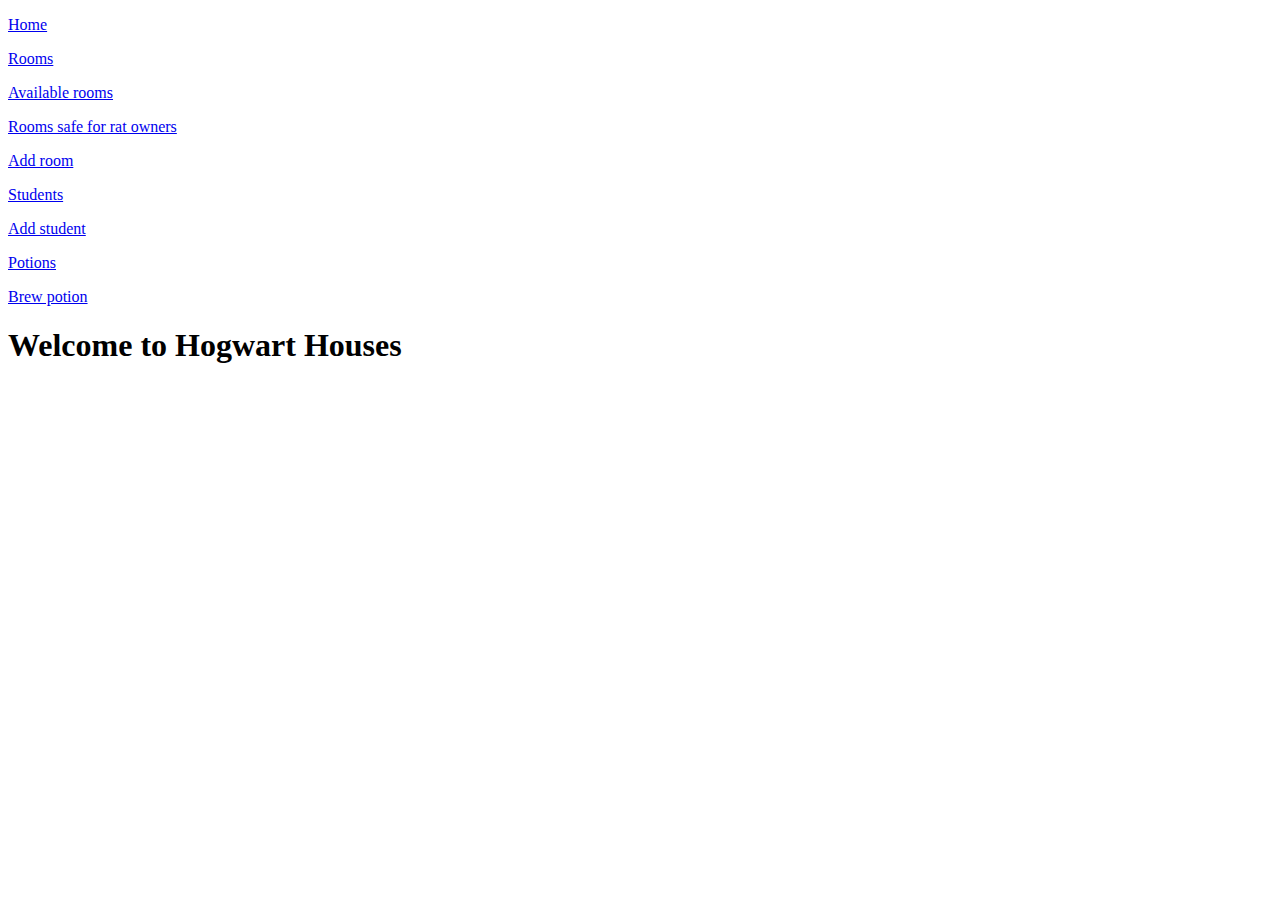
<file: src/main/resources/templates/index.html>
<!DOCTYPE HTML>
<html xmlns:th="http://www.thymeleaf.org" lang="en">
<head>
    <title>Hogwarts Houses</title>
    <meta http-equiv="Content-Type" content="text/html; charset=UTF-8"/>
    <link th:href="@{/css/main.css}" rel="stylesheet"/>
    <link th:href="@{/css/index.css}" rel="stylesheet"/>
</head>
<body>
<div id="navigation">
    <p><a href="/" methods="GET">Home</a></p>
    <p><a href="/rooms" methods="GET">Rooms</a></p>
    <p><a href="/rooms/available" methods="GET">Available rooms</a></p>
    <p><a href="/rooms/rat-owner" methods="GET">Rooms safe for rat owners</a></p>
    <p><a href="/rooms/add" methods="GET">Add room</a></p>
    <p><a href="/students" methods="GET">Students</a></p>
    <p><a href="/students/add" methods="GET">Add student</a></p>
    <p><a href="/potions" methods="GET">Potions</a></p>
    <p><a href="/potions/brew" methods="GET">Brew potion</a></p>
</div>
<h1 id="mainHeader">Welcome to Hogwart Houses</h1>
</body>
</html>
</file>
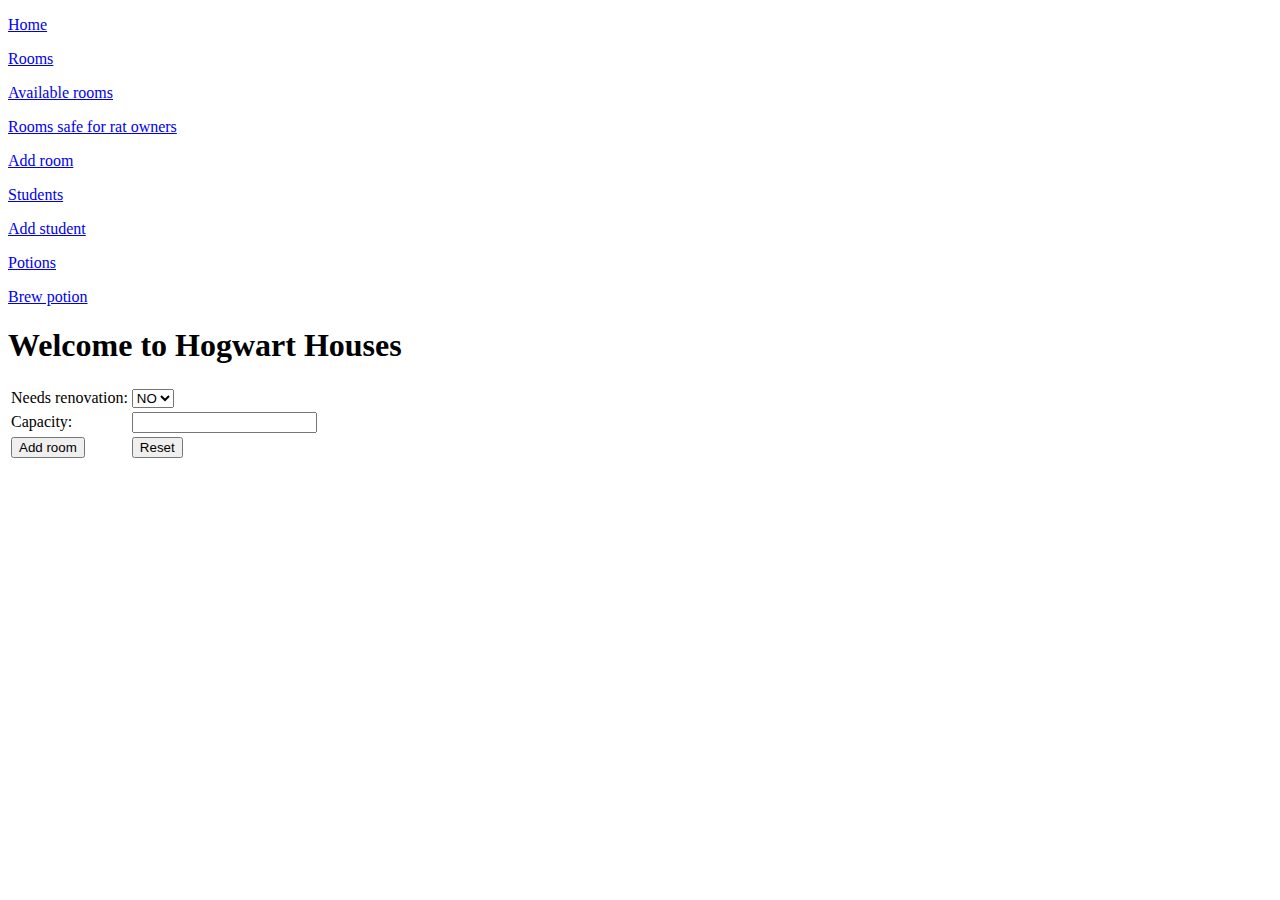
<file: src/main/resources/templates/addRoom.html>
<!DOCTYPE HTML>
<html xmlns:th="http://www.thymeleaf.org" lang="en">
<head>
    <title>Hogwarts Houses - Add room</title>
    <meta http-equiv="Content-Type" content="text/html; charset=UTF-8"/>
    <link th:href="@{/css/main.css}" rel="stylesheet"/>
    <link th:href="@{/css/addRoom.css}" rel="stylesheet"/>
</head>
<body>
<div id="navigation">
    <p><a href="/" methods="GET">Home</a></p>
    <p><a href="/rooms" methods="GET">Rooms</a></p>
    <p><a href="/rooms/available" methods="GET">Available rooms</a></p>
    <p><a href="/rooms/rat-owner" methods="GET">Rooms safe for rat owners</a></p>
    <p><a href="/rooms/add" methods="GET">Add room</a></p>
    <p><a href="/students" methods="GET">Students</a></p>
    <p><a href="/students/add" methods="GET">Add student</a></p>
    <p><a href="/potions" methods="GET">Potions</a></p>
    <p><a href="/potions/brew" methods="GET">Brew potion</a></p>
</div>
<h1 id="mainHeader">Welcome to Hogwart Houses</h1>
<div id="newRoomForm">
    <form action="#" th:action="@{/rooms}" th:object="${newRoomModel}" method="post">
        <table id="newRoomFormTable">
            <tr>
                <td><label class="required" for="needRenovation">Needs renovation: </label></td>
                <td>
                    <select name="needRenovation" id="needRenovation" th:field="*{needRenovation}" th:required="true">
                        <option th:value="1" th:text="'YES'"></option>
                        <option th:value="0" th:text="'NO'" selected>NO</option>
                    </select>
                </td>
            </tr>
            <tr>
                <td><label class="required" for="capacity">Capacity:</label></td>
                <td><input type="number" name="capacity" id="capacity" th:placeholder="3" th:min="1" th:max="10"
                           th:required="true"></td>
            </tr>
            <tr>
                <td class="tableButtons"><input type="submit" value="Add room"></td>
                <td class="tableButtons"><input type="reset" value="Reset"/></td>
            </tr>
        </table>
    </form>
</div>
</body>
</html>
</file>
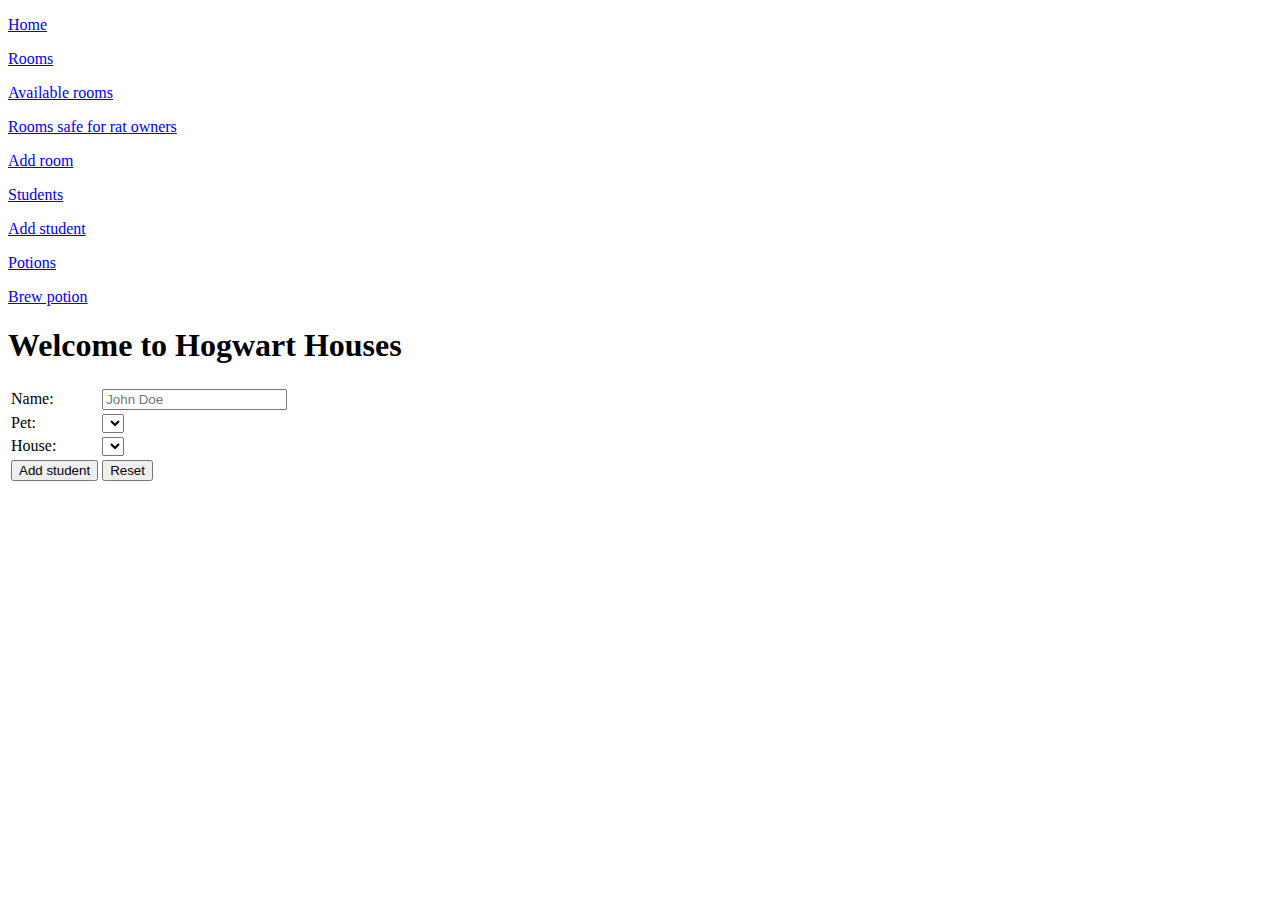
<file: src/main/resources/templates/addStudent.html>
<!DOCTYPE HTML>
<html xmlns:th="http://www.thymeleaf.org" lang="en">
<head>
    <title>Hogwarts Houses - Add student</title>
    <meta http-equiv="Content-Type" content="text/html; charset=UTF-8"/>
    <link th:href="@{/css/main.css}" rel="stylesheet"/>
    <link th:href="@{/css/addStudent.css}" rel="stylesheet"/>
</head>
<body>
<div id="navigation">
    <p><a href="/" methods="GET">Home</a></p>
    <p><a href="/rooms" methods="GET">Rooms</a></p>
    <p><a href="/rooms/available" methods="GET">Available rooms</a></p>
    <p><a href="/rooms/rat-owner" methods="GET">Rooms safe for rat owners</a></p>
    <p><a href="/rooms/add" methods="GET">Add room</a></p>
    <p><a href="/students" methods="GET">Students</a></p>
    <p><a href="/students/add" methods="GET">Add student</a></p>
    <p><a href="/potions" methods="GET">Potions</a></p>
    <p><a href="/potions/brew" methods="GET">Brew potion</a></p>
</div>
<h1 id="mainHeader">Welcome to Hogwart Houses</h1>
<div id="newStudentForm">
    <form action="#" th:action="@{/student/add}" th:object="${newStudentModel}" method="post">
        <table id="newStudentFormTable">
            <tr>
                <td>
                    <label class="required" for="name">Name: </label>
                </td>
                <td>
                    <input type="text" id="name" name="name" th:field="*{name}" placeholder="John Doe"
                           th:required="true">
                </td>
            </tr>
            <tr>
                <td>
                    <label class="required" for="pet">Pet: </label>
                </td>
                <td>
                    <select name="pet" id="pet" th:field="*{petType}" th:required="true">
                        <option th:value="${null}" selected hidden></option>
                        <option th:each="petType : ${petTypes}"
                                th:text="${petType}"
                                th:value="${petType}">
                    </select>
                </td>
            </tr>
            <tr>
                <td>
                    <label class="required" for="house">House:</label>
                <td>
                    <select name="house" id="house" th:field="*{houseType}" th:required="true">
                        <option th:value="${null}" selected hidden></option>
                        <option th:each="houseType : ${houseTypes}"
                                th:text="${houseType}"
                                th:value="${houseType}">
                    </select>
                </td>
            </tr>
            <tr>
                <td class="tableButtons"><input type="submit" value="Add student"></td>
                <td class="tableButtons"><input type="reset" value="Reset"/></td>
            </tr>
        </table>
    </form>
</div>
</body>
</html>
</file>
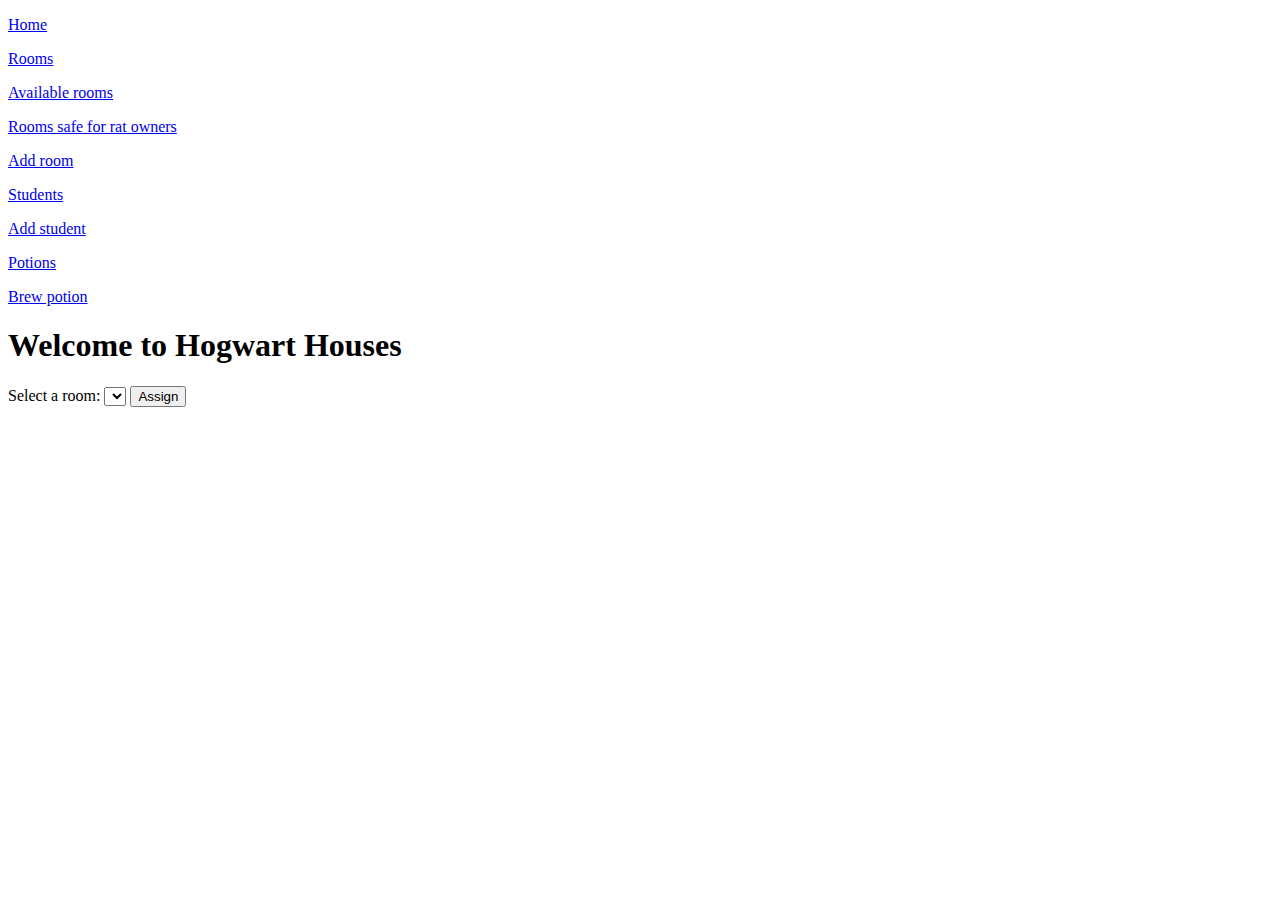
<file: src/main/resources/templates/assignStudentToRoom.html>
<!DOCTYPE HTML>
<html xmlns:th="http://www.thymeleaf.org" lang="en">
<head>
    <title>Hogwarts Houses - Assign student to room</title>
    <meta http-equiv="Content-Type" content="text/html; charset=UTF-8"/>
    <link th:href="@{/css/main.css}" rel="stylesheet"/>
    <link th:href="@{/css/assignStudentToRoom.css}" rel="stylesheet"/>
</head>
<body>
<div id="navigation">
    <p><a href="/" methods="GET">Home</a></p>
    <p><a href="/rooms" methods="GET">Rooms</a></p>
    <p><a href="/rooms/available" methods="GET">Available rooms</a></p>
    <p><a href="/rooms/rat-owner" methods="GET">Rooms safe for rat owners</a></p>
    <p><a href="/rooms/add" methods="GET">Add room</a></p>
    <p><a href="/students" methods="GET">Students</a></p>
    <p><a href="/students/add" methods="GET">Add student</a></p>
    <p><a href="/potions" methods="GET">Potions</a></p>
    <p><a href="/potions/brew" methods="GET">Brew potion</a></p>
</div>
<h1 id="mainHeader">Welcome to Hogwart Houses</h1>
<div id="studentAssign">
    <form action="#" th:action="@{/students/{studentId}/assignToRoom (studentId=${student.id})}"
          th:object="${assignRoomModel}" method="post">
        <label for="studentId"></label>
        <input type="number" id="studentId" name="studentId" th:value="${student.id}" hidden>

        <label for="roomId">Select a room: </label>
        <select name="roomId" id="roomId" th:field="*{roomId}">
            <option th:each="room : ${rooms}"
                    th:text="${room.id}"
                    th:value="${room.id}">
        </select>
        <input type="submit" value="Assign">
    </form>
</div>

</body>
</html>
</file>
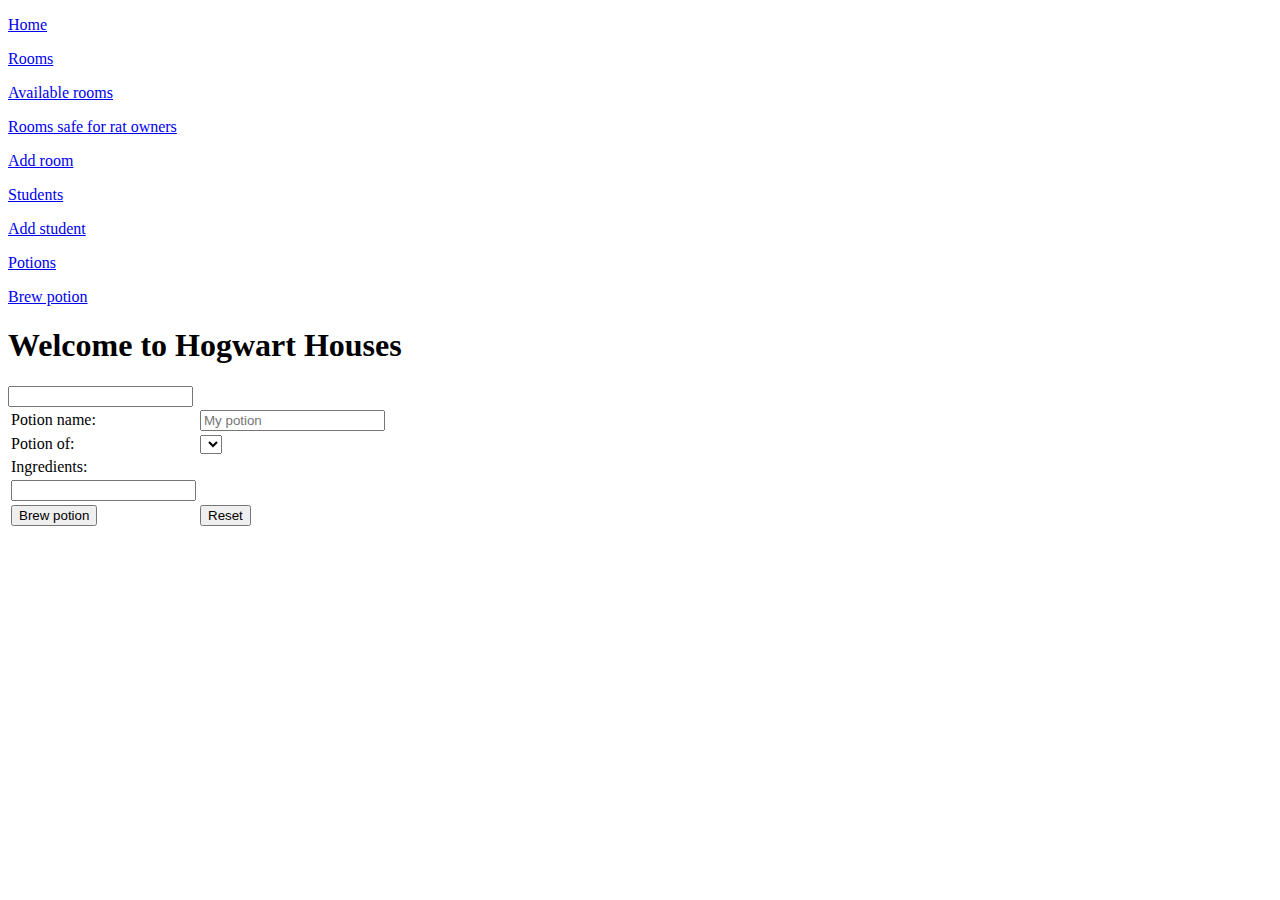
<file: src/main/resources/templates/brewPotion.html>
<!DOCTYPE HTML>
<html xmlns:th="http://www.thymeleaf.org" lang="en">
<head>
    <title>Hogwarts Houses - Brew potion</title>
    <meta http-equiv="Content-Type" content="text/html; charset=UTF-8"/>
    <link th:href="@{/css/main.css}" rel="stylesheet"/>
    <link th:href="@{/css/brewPotion.css}" rel="stylesheet"/>
</head>
<body>
<div id="navigation">
    <p><a href="/" methods="GET">Home</a></p>
    <p><a href="/rooms" methods="GET">Rooms</a></p>
    <p><a href="/rooms/available" methods="GET">Available rooms</a></p>
    <p><a href="/rooms/rat-owner" methods="GET">Rooms safe for rat owners</a></p>
    <p><a href="/rooms/add" methods="GET">Add room</a></p>
    <p><a href="/students" methods="GET">Students</a></p>
    <p><a href="/students/add" methods="GET">Add student</a></p>
    <p><a href="/potions" methods="GET">Potions</a></p>
    <p><a href="/potions/brew" methods="GET">Brew potion</a></p>
</div>
<h1 id="mainHeader">Welcome to Hogwart Houses</h1>
<div>
    <span id="ingredientsInStorage">
        <p class="allIngredients" th:text="'Ingredients in storage:'"></p>
        <p class="allIngredients" th:text="${ingredients}"></p>
    </span>
</div>
<div id="brewPotionForm">
    <form action="#" th:action="@{/potions}" th:object="${brewPotionModel}" method="post">
        <label for="id"></label><input type="text" id="id" name="id" th:readonly="true" th:value="${-1}"
                                       th:hidden="true">
        <table id="brewPotionTable">
            <tr>
                <td>
                    <label class="required" for="name">Potion name: </label>
                </td>
                <td>
                    <input type="text" id="name" name="name" th:field="*{potionName}" placeholder="My potion"
                           th:required="true">
                </td>
            </tr>
            <tr>
                <td>
                    <label class="required" for="student">Potion of: </label>
                </td>
                <td>
                    <select name="student" id="student" th:field="*{studentId}">
                        <option th:each="student : ${students}"
                                th:text="${student.name}"
                                th:value="${student.id}">
                    </select>
                </td>
            </tr>
            <tr>
                <td th:rowspan="${maxIngredients + 1}">
                    <label for="ingredients">Ingredients: </label>
                </td>
            </tr>
            <tr th:each="i: ${#numbers.sequence(1, maxIngredients)}" th:field="*{ingredients}">
                <td><input id="ingredients" name="ingredients" type="text"
                           th:placeholder="${i} + '. ingredient'"></td>
            </tr>
            <tr>
                <td class="tableButtons"><input type="submit" value="Brew potion"></td>
                <td class="tableButtons"><input type="reset" value="Reset"/></td>
            </tr>
        </table>
    </form>
</div>
</body>
</html>
</file>
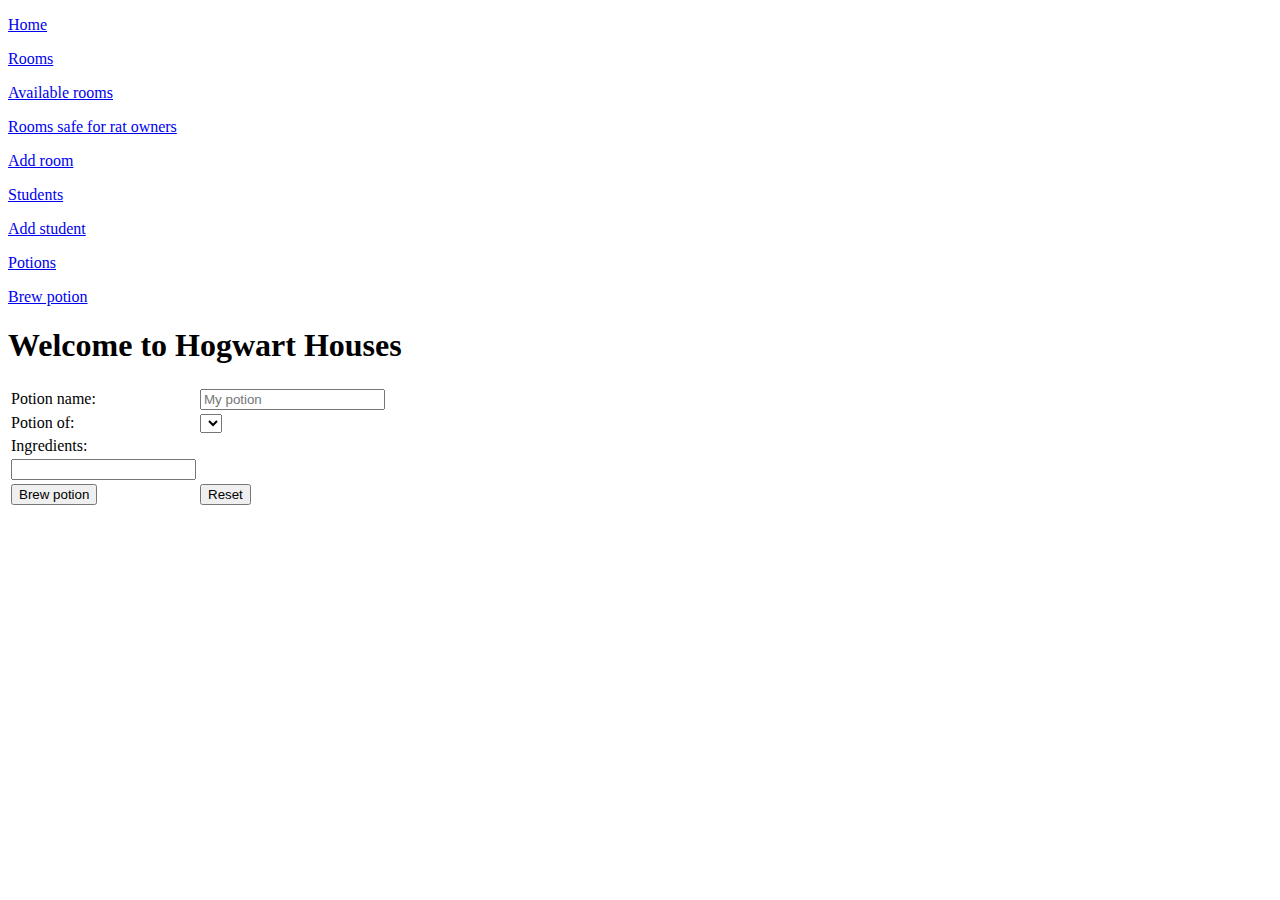
<file: src/main/resources/templates/brewPotions.html>
<!DOCTYPE HTML>
<html xmlns:th="http://www.thymeleaf.org" lang="en">
<head>
    <title>Hogwarts Houses - Brew potion</title>
    <meta http-equiv="Content-Type" content="text/html; charset=UTF-8"/>
    <link th:href="@{/css/main.css}" rel="stylesheet"/>
    <link th:href="@{/css/brewPotion.css}" rel="stylesheet"/>
</head>
<body>
<div id="navigation">
    <p><a href="/" methods="GET">Home</a></p>
    <p><a href="/rooms" methods="GET">Rooms</a></p>
    <p><a href="/rooms/available" methods="GET">Available rooms</a></p>
    <p><a href="/rooms/rat-owner" methods="GET">Rooms safe for rat owners</a></p>
    <p><a href="/rooms/add" methods="GET">Add room</a></p>
    <p><a href="/students" methods="GET">Students</a></p>
    <p><a href="/students/add" methods="GET">Add student</a></p>
    <p><a href="/potions" methods="GET">Potions</a></p>
    <p><a href="/potions/brew" methods="GET">Brew potion</a></p>
</div>
<h1 id="mainHeader">Welcome to Hogwart Houses</h1>
<div>
    <span id="ingredientsInStorage">
        <p class="allIngredients" th:text="'Ingredients in storage:'"></p>
        <p class="allIngredients" th:text="${ingredients}"></p>
    </span>
</div>
<div id="brewPotionForm">
    <form action="#" th:action="@{/potions}" th:object="${brewPotionModel}" method="post">
        <table id="brewPotionTable">
            <tr>
                <td>
                    <label class="required" for="name">Potion name: </label>
                </td>
                <td>
                    <input type="text" id="name" name="name" th:field="*{potionName}" placeholder="My potion"
                           th:required="true">
                </td>
            </tr>
            <tr>
                <td>
                    <label class="required" for="student">Potion of: </label>
                </td>
                <td>
                    <select name="student" id="student" th:field="*{studentId}">
                        <option th:each="student : ${students}"
                                th:text="${student.name}"
                                th:value="${student.id}">
                    </select>
                </td>
            </tr>
            <tr>
                <td th:rowspan="${maxIngredients + 1}">
                    <label class="required" for="ingredients">Ingredients: </label>
                </td>
            </tr>
            <tr th:each="i: ${#numbers.sequence(1, maxIngredients)}" th:field="*{ingredients}">
                <td><input id="ingredients" name="ingredients" type="text"
                           th:placeholder="${i} + '. ingredient'"></td>
            </tr>
            <tr>
                <td>
                    <input type="submit" value="Brew potion">
                </td>
                <td>
                    <input type="reset" value="Reset"/>
                </td>
            </tr>
        </table>
    </form>
</div>
</body>
</html>
</file>
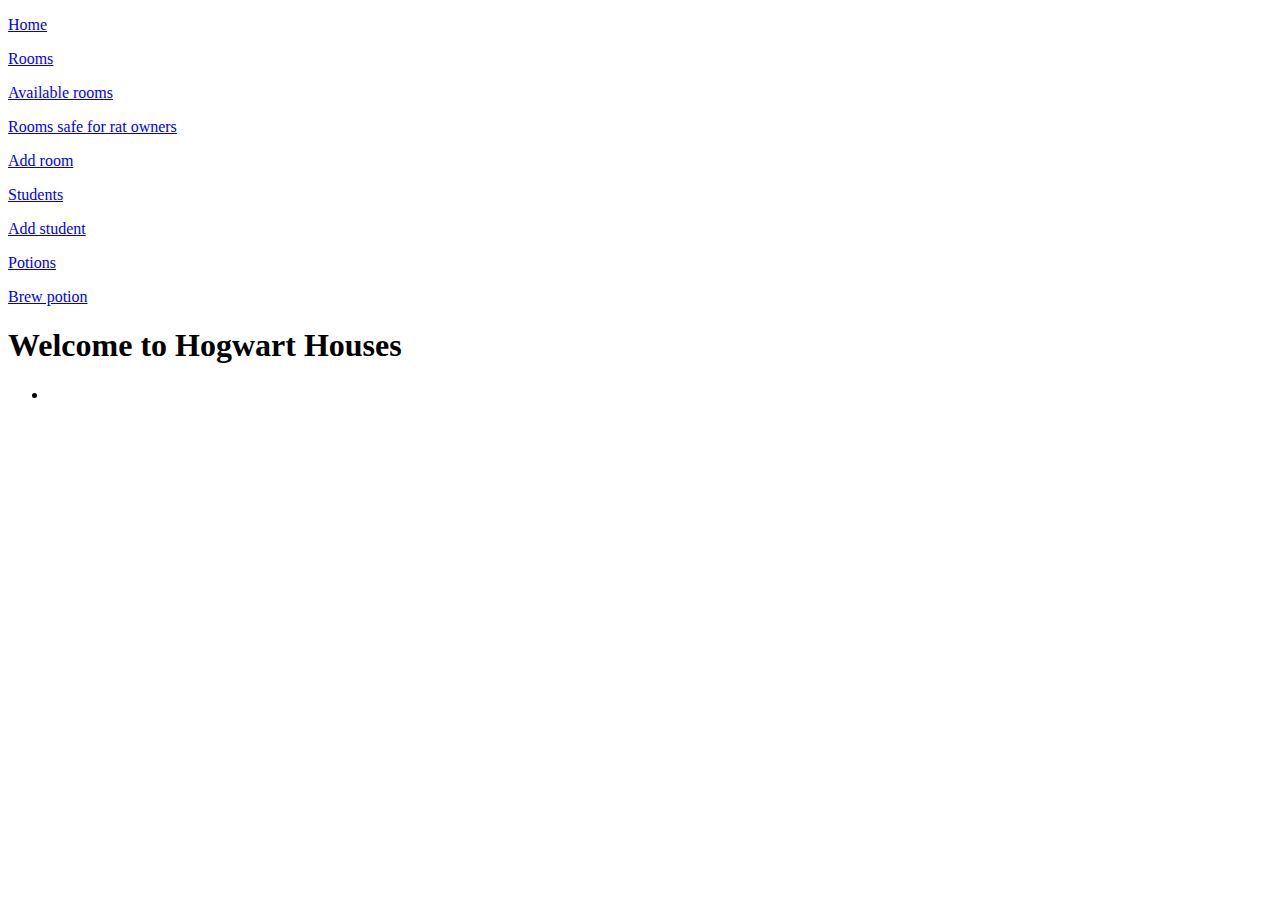
<file: src/main/resources/templates/showAvailableRooms.html>
<!DOCTYPE HTML>
<html xmlns:th="http://www.thymeleaf.org" lang="en">
<head>
    <title>Hogwarts Houses - Show available rooms</title>
    <meta http-equiv="Content-Type" content="text/html; charset=UTF-8"/>
    <link th:href="@{/css/main.css}" rel="stylesheet"/>
    <link th:href="@{/css/showAvailableRooms.css}" rel="stylesheet"/>
</head>
<body>
<div id="navigation">
    <p><a href="/" methods="GET">Home</a></p>
    <p><a href="/rooms" methods="GET">Rooms</a></p>
    <p><a href="/rooms/available" methods="GET">Available rooms</a></p>
    <p><a href="/rooms/rat-owner" methods="GET">Rooms safe for rat owners</a></p>
    <p><a href="/rooms/add" methods="GET">Add room</a></p>
    <p><a href="/students" methods="GET">Students</a></p>
    <p><a href="/students/add" methods="GET">Add student</a></p>
    <p><a href="/potions" methods="GET">Potions</a></p>
    <p><a href="/potions/brew" methods="GET">Brew potion</a></p>
</div>
<h1 id="mainHeader">Welcome to Hogwart Houses</h1>
<div>
    <ul th:each="room: ${rooms}">
        <li>
            <span th:text="'Room'"></span>
            <a th:title="'Show room details'" th:href="@{/rooms/{id}(id=${room.id})}" th:text="'#' + ${room.id}"></a>
            <span th:text="' has ' + ${room.availableBedNum} + ' free bed(s)'"></span>
        </li>
    </ul>
</div>
</body>
</html>
</file>
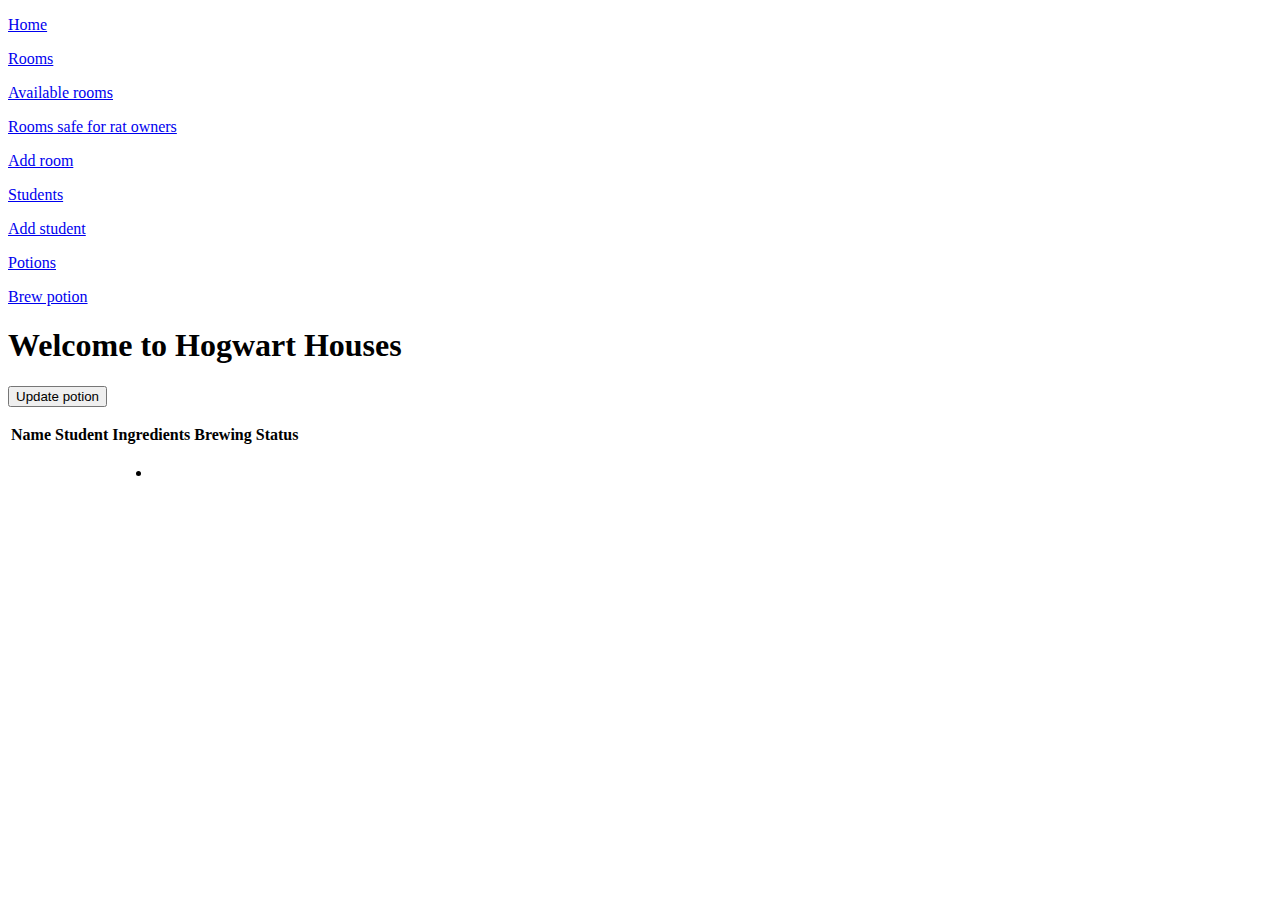
<file: src/main/resources/templates/showPotion.html>
<!DOCTYPE HTML>
<html xmlns:th="http://www.thymeleaf.org" lang="en">
<head>
    <title>Hogwarts Houses - Potion details</title>
    <meta http-equiv="Content-Type" content="text/html; charset=UTF-8"/>
    <link th:href="@{/css/main.css}" rel="stylesheet"/>
    <link th:href="@{/css/showPotion.css}" rel="stylesheet"/>
</head>
<body>
<div id="navigation">
    <p><a href="/" methods="GET">Home</a></p>
    <p><a href="/rooms" methods="GET">Rooms</a></p>
    <p><a href="/rooms/available" methods="GET">Available rooms</a></p>
    <p><a href="/rooms/rat-owner" methods="GET">Rooms safe for rat owners</a></p>
    <p><a href="/rooms/add" methods="GET">Add room</a></p>
    <p><a href="/students" methods="GET">Students</a></p>
    <p><a href="/students/add" methods="GET">Add student</a></p>
    <p><a href="/potions" methods="GET">Potions</a></p>
    <p><a href="/potions/brew" methods="GET">Brew potion</a></p>
</div>
<h1 id="mainHeader">Welcome to Hogwart Houses</h1>
<div id="roomActionHolder">
    <div th:if="${potion.brewingStatus == brewStatus}">
        <form action="#" th:action="@{/potions/put/{id}(id=${potion.id})}" th:method="get">
            <p><input id="updatePotionBtn" type="submit" value="Update potion"></p>
        </form>
    </div>
</div>
<div id="potionDetails">
    <table id="potionDetailsTable">
        <thead>
        <tr>
            <th>Name</th>
            <th>Student</th>
            <th>Ingredients</th>
            <th>Brewing Status</th>
        </tr>
        </thead>
        <tbody>
        <tr>
            <td th:text="${potion.name}"></td>
            <td th:text="${potion.student.name}"></td>
            <td>
                <ul th:each="ingredient: ${potion.ingredients}">
                    <li th:text="${ingredient.name}"></li>
                </ul>
            </td>
            <td th:text="${potion.brewingStatus}"></td>
        </tr>
        </tbody>
    </table>
</div>
</body>
</html>
</file>
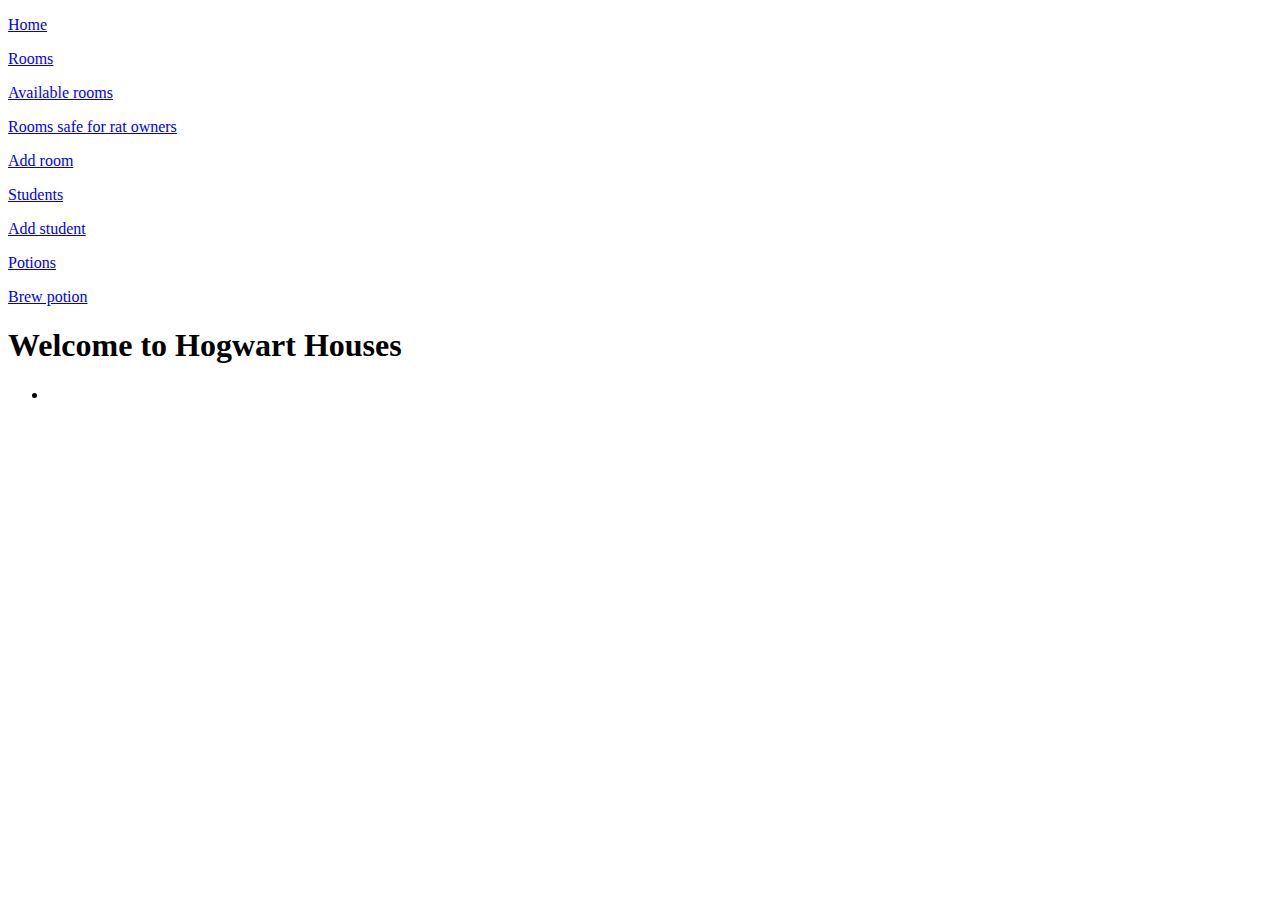
<file: src/main/resources/templates/showPotions.html>
<!DOCTYPE HTML>
<html xmlns:th="http://www.thymeleaf.org" lang="en">
<head>
    <title>Hogwarts Houses - Potions</title>
    <meta http-equiv="Content-Type" content="text/html; charset=UTF-8"/>
    <link th:href="@{/css/main.css}" rel="stylesheet"/>
    <link th:href="@{/css/showPotions.css}" rel="stylesheet"/>
</head>
<body>
<div id="navigation">
    <p><a href="/" methods="GET">Home</a></p>
    <p><a href="/rooms" methods="GET">Rooms</a></p>
    <p><a href="/rooms/available" methods="GET">Available rooms</a></p>
    <p><a href="/rooms/rat-owner" methods="GET">Rooms safe for rat owners</a></p>
    <p><a href="/rooms/add" methods="GET">Add room</a></p>
    <p><a href="/students" methods="GET">Students</a></p>
    <p><a href="/students/add" methods="GET">Add student</a></p>
    <p><a href="/potions" methods="GET">Potions</a></p>
    <p><a href="/potions/brew" methods="GET">Brew potion</a></p>
</div>
<h1 id="mainHeader">Welcome to Hogwart Houses</h1>
<div>
    <ul th:each="potion: ${potions}">
        <li>
            <span th:text="'Potion'"></span>
            <a th:title="'Show potion details'" th:href="@{/potions/{id}(id=${potion.id})}"
               th:text="'#' + ${potion.id} + ','"></a>
            <span th:text="'brewed by ' + ${potion.student.name}"></span>
        </li>
    </ul>
</div>
</body>
</html>
</file>
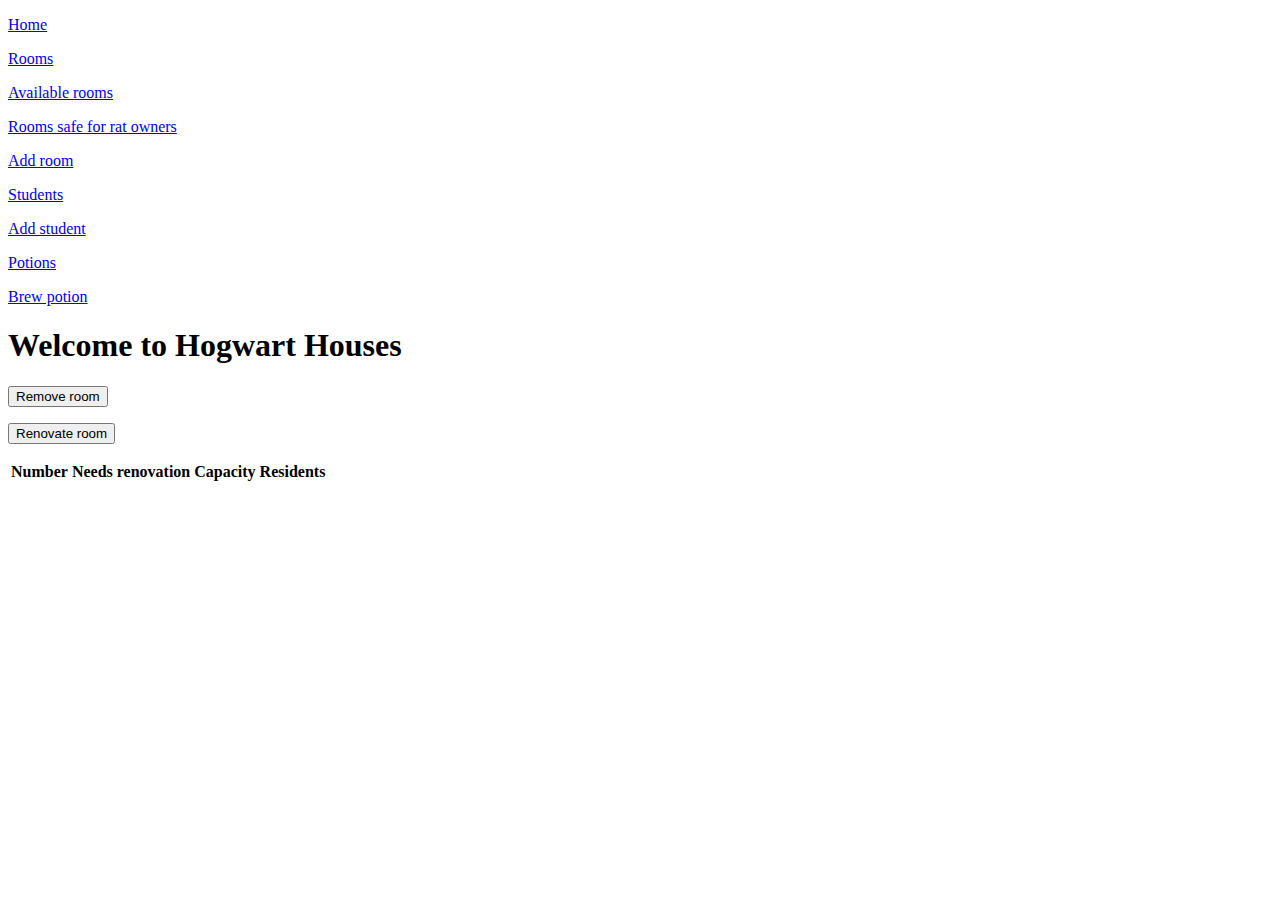
<file: src/main/resources/templates/showRoom.html>
<!DOCTYPE HTML>
<html xmlns:th="http://www.thymeleaf.org" lang="en">
<head>
    <title>Hogwarts Houses - Room details</title>
    <meta http-equiv="Content-Type" content="text/html; charset=UTF-8"/>
    <link th:href="@{/css/main.css}" rel="stylesheet"/>
    <link th:href="@{/css/showRoom.css}" rel="stylesheet"/>
</head>
<body>
<div id="navigation">
    <p><a href="/" methods="GET">Home</a></p>
    <p><a href="/rooms" methods="GET">Rooms</a></p>
    <p><a href="/rooms/available" methods="GET">Available rooms</a></p>
    <p><a href="/rooms/rat-owner" methods="GET">Rooms safe for rat owners</a></p>
    <p><a href="/rooms/add" methods="GET">Add room</a></p>
    <p><a href="/students" methods="GET">Students</a></p>
    <p><a href="/students/add" methods="GET">Add student</a></p>
    <p><a href="/potions" methods="GET">Potions</a></p>
    <p><a href="/potions/brew" methods="GET">Brew potion</a></p>
</div>
<h1 id="mainHeader">Welcome to Hogwart Houses</h1>
<div id="roomActionHolder">
    <form action="#" th:action="@{/rooms/delete/{id}(id=${room.id})}" th:method="get">
        <p><input id="removeBtn" type="submit" value="Remove room"></p>
    </form>
    <div th:if="${room.needsRenovation}">
        <form action="#" th:action="@{/rooms/put/{id}(id=${room.id})}" th:method="get">
            <p><input id="renovateBtn" type="submit" value="Renovate room"></p>
        </form>
    </div>
</div>
<div id="roomDetails">
    <table id="roomDetailsTable">
        <thead>
        <tr>
            <th>Number</th>
            <th>Needs renovation</th>
            <th>Capacity</th>
            <th>Residents</th>
        </tr>
        </thead>
        <tbody>
        <tr>
            <td th:text="${room.id}"></td>
            <td th:text="${room.needsRenovation} ? 'yes' : 'no'"></td>
            <td th:text="${room.capacity}"></td>
            <td th:text="${room.resident} ? ${room.resident} : '-'"></td>
        </tr>
        </tbody>
    </table>
</div>
</body>
</html>
</file>
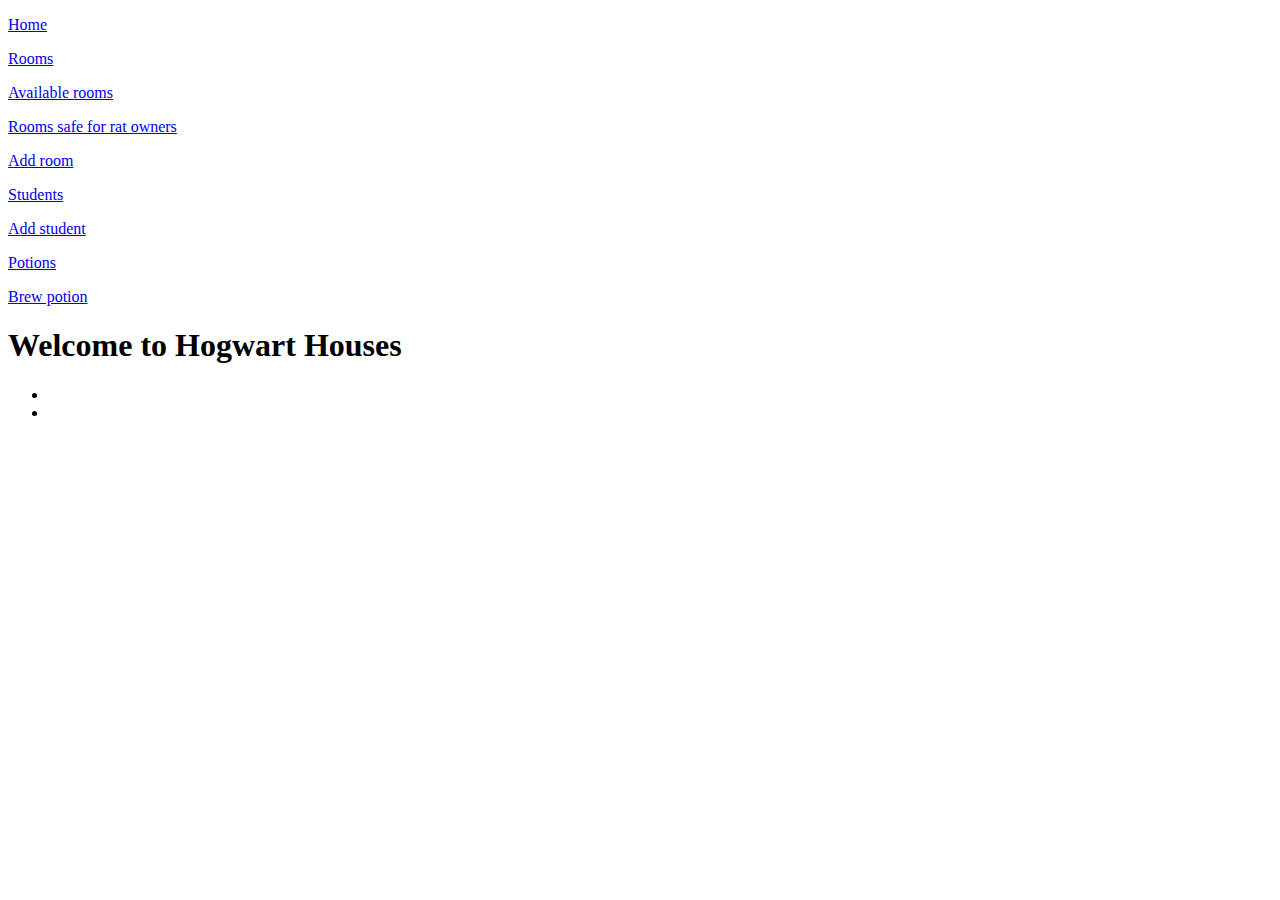
<file: src/main/resources/templates/showRooms.html>
<!DOCTYPE HTML>
<html xmlns:th="http://www.thymeleaf.org" lang="en">
<head>
    <title>Hogwarts Houses - Rooms</title>
    <meta http-equiv="Content-Type" content="text/html; charset=UTF-8"/>
    <link th:href="@{/css/main.css}" rel="stylesheet"/>
    <link th:href="@{/css/showRooms.css}" rel="stylesheet"/>
</head>
<body>
<div id="navigation">
    <p><a href="/" methods="GET">Home</a></p>
    <p><a href="/rooms" methods="GET">Rooms</a></p>
    <p><a href="/rooms/available" methods="GET">Available rooms</a></p>
    <p><a href="/rooms/rat-owner" methods="GET">Rooms safe for rat owners</a></p>
    <p><a href="/rooms/add" methods="GET">Add room</a></p>
    <p><a href="/students" methods="GET">Students</a></p>
    <p><a href="/students/add" methods="GET">Add student</a></p>
    <p><a href="/potions" methods="GET">Potions</a></p>
    <p><a href="/potions/brew" methods="GET">Brew potion</a></p>
</div>
<h1 id="mainHeader">Welcome to Hogwart Houses</h1>
<div>
    <ul th:each="room: ${rooms}">
        <li th:if="${room.resident != null}">
            <span th:text="'Room'"></span>
            <a th:title="'Show room details'" th:href="@{/rooms/{id}(id=${room.id})}" th:text="'#' + ${room.id}"></a>
            <span th:text="' owned by ' + ${room.resident}"></span>
        </li>
        <li th:unless="${room.resident != null}">
            <span th:text="'Room'"></span>
            <a th:title="'Show room details'" th:href="@{/rooms/{id}(id=${room.id})}" th:text="'#' + ${room.id}"></a>
            <span th:text="' is empty'"></span>
        </li>
    </ul>
</div>
</body>
</html>
</file>
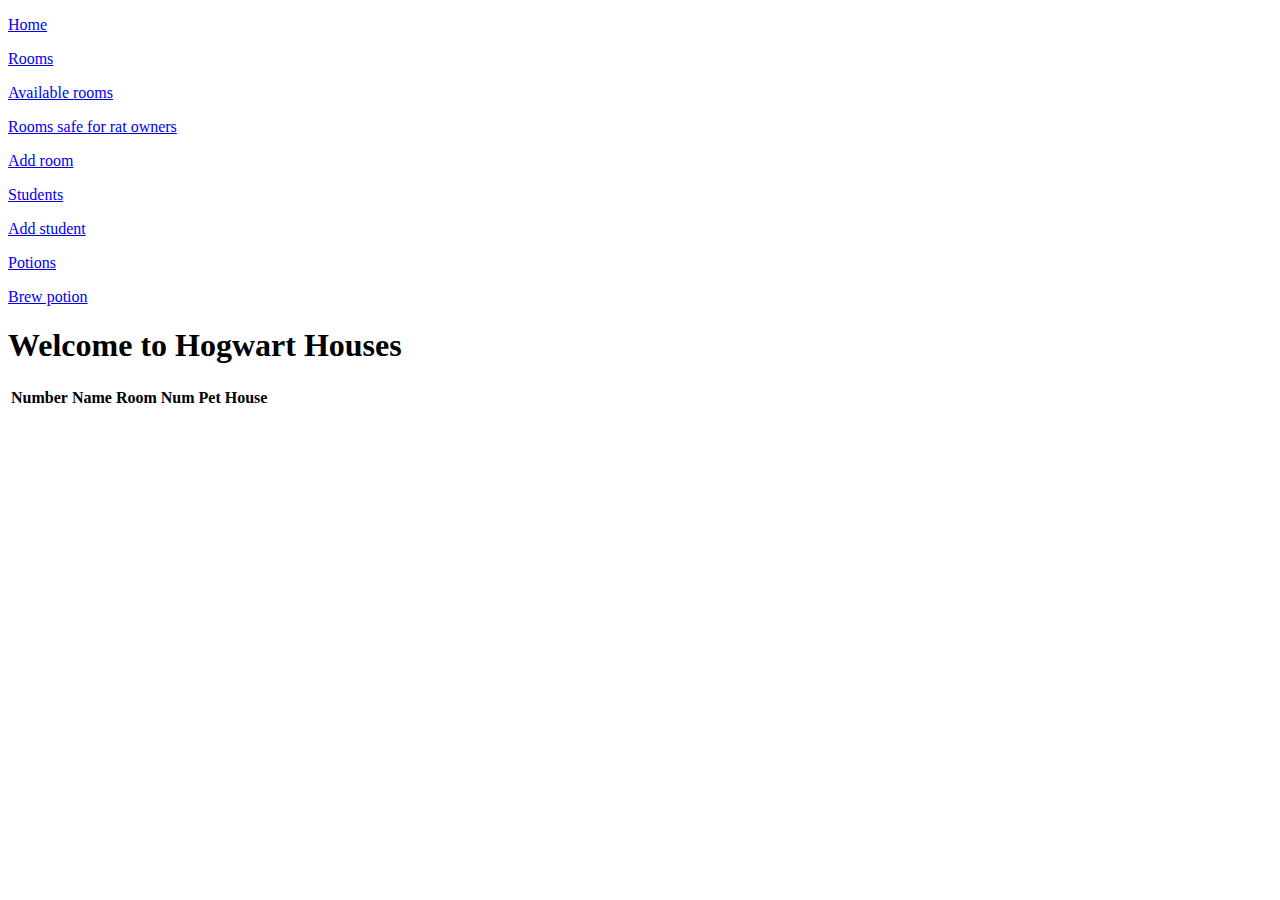
<file: src/main/resources/templates/showStudent.html>
<!DOCTYPE HTML>
<html xmlns:th="http://www.thymeleaf.org" lang="en">
<head>
    <title>Hogwarts Houses - Student details</title>
    <meta http-equiv="Content-Type" content="text/html; charset=UTF-8"/>
    <link th:href="@{/css/main.css}" rel="stylesheet"/>
    <link th:href="@{/css/showStudent.css}" rel="stylesheet"/>
</head>
<body>
<div id="navigation">
    <p><a href="/" methods="GET">Home</a></p>
    <p><a href="/rooms" methods="GET">Rooms</a></p>
    <p><a href="/rooms/available" methods="GET">Available rooms</a></p>
    <p><a href="/rooms/rat-owner" methods="GET">Rooms safe for rat owners</a></p>
    <p><a href="/rooms/add" methods="GET">Add room</a></p>
    <p><a href="/students" methods="GET">Students</a></p>
    <p><a href="/students/add" methods="GET">Add student</a></p>
    <p><a href="/potions" methods="GET">Potions</a></p>
    <p><a href="/potions/brew" methods="GET">Brew potion</a></p>
</div>
<h1 id="mainHeader">Welcome to Hogwart Houses</h1>
<div id="studentActionHolder" th:if="${student.roomId} < 0">
    <a th:href="@{/students/{id}/assignToRoom (id=${student.id})}" th:text="'Assign to room'"></a>
</div>
<div id="studentDetails">
    <table id="studentDetailsTable">
        <thead>
        <tr>
            <th>Number</th>
            <th>Name</th>
            <th>Room Num</th>
            <th>Pet</th>
            <th>House</th>
        </tr>
        </thead>
        <tbody>
        <tr>
            <td th:text="${student.id}"></td>
            <td th:text="${student.name}"></td>
            <td>
                <span th:if="${student.roomId < 0}" th:text="'N/A'"></span>
                <span th:unless="${student.roomId < 0}" th:text="${student.roomId}"></span>
            </td>
            <td th:text="${student.petType}"></td>
            <td th:text="${student.houseType}"></td>
        </tr>
        </tbody>
    </table>
</div>
</body>
</html>
</file>
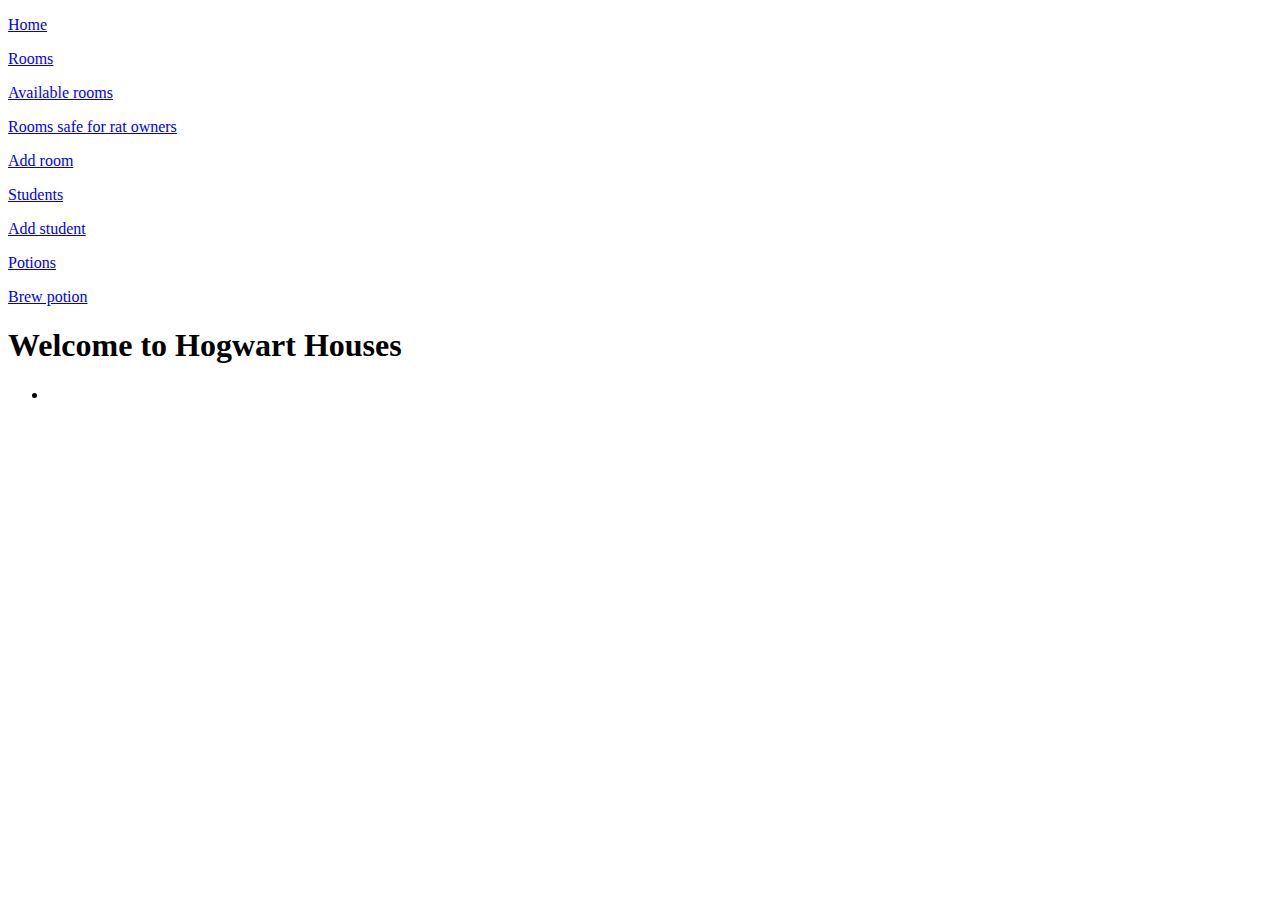
<file: src/main/resources/templates/showStudents.html>
<!DOCTYPE HTML>
<html xmlns:th="http://www.thymeleaf.org" lang="en">
<head>
    <title>Hogwarts Houses - Students</title>
    <meta http-equiv="Content-Type" content="text/html; charset=UTF-8"/>
    <link th:href="@{/css/main.css}" rel="stylesheet"/>
    <link th:href="@{/css/showStudents.css}" rel="stylesheet"/>
</head>
<body>
<div id="navigation">
    <p><a href="/" methods="GET">Home</a></p>
    <p><a href="/rooms" methods="GET">Rooms</a></p>
    <p><a href="/rooms/available" methods="GET">Available rooms</a></p>
    <p><a href="/rooms/rat-owner" methods="GET">Rooms safe for rat owners</a></p>
    <p><a href="/rooms/add" methods="GET">Add room</a></p>
    <p><a href="/students" methods="GET">Students</a></p>
    <p><a href="/students/add" methods="GET">Add student</a></p>
    <p><a href="/potions" methods="GET">Potions</a></p>
    <p><a href="/potions/brew" methods="GET">Brew potion</a></p>
</div>
<h1 id="mainHeader">Welcome to Hogwart Houses</h1>
<div>
    <ul th:each="student: ${students}">
        <li>
            <span th:text="'Student'"></span>
            <a th:title="'Show student details'" th:href="@{/students/{id}(id=${student.id})}"
               th:text="'#' + ${student.id} + ','"></a>
            <span th:text="'name: ' + ${student.name}"></span>
        </li>
    </ul>
</div>
</body>
</html>
</file>
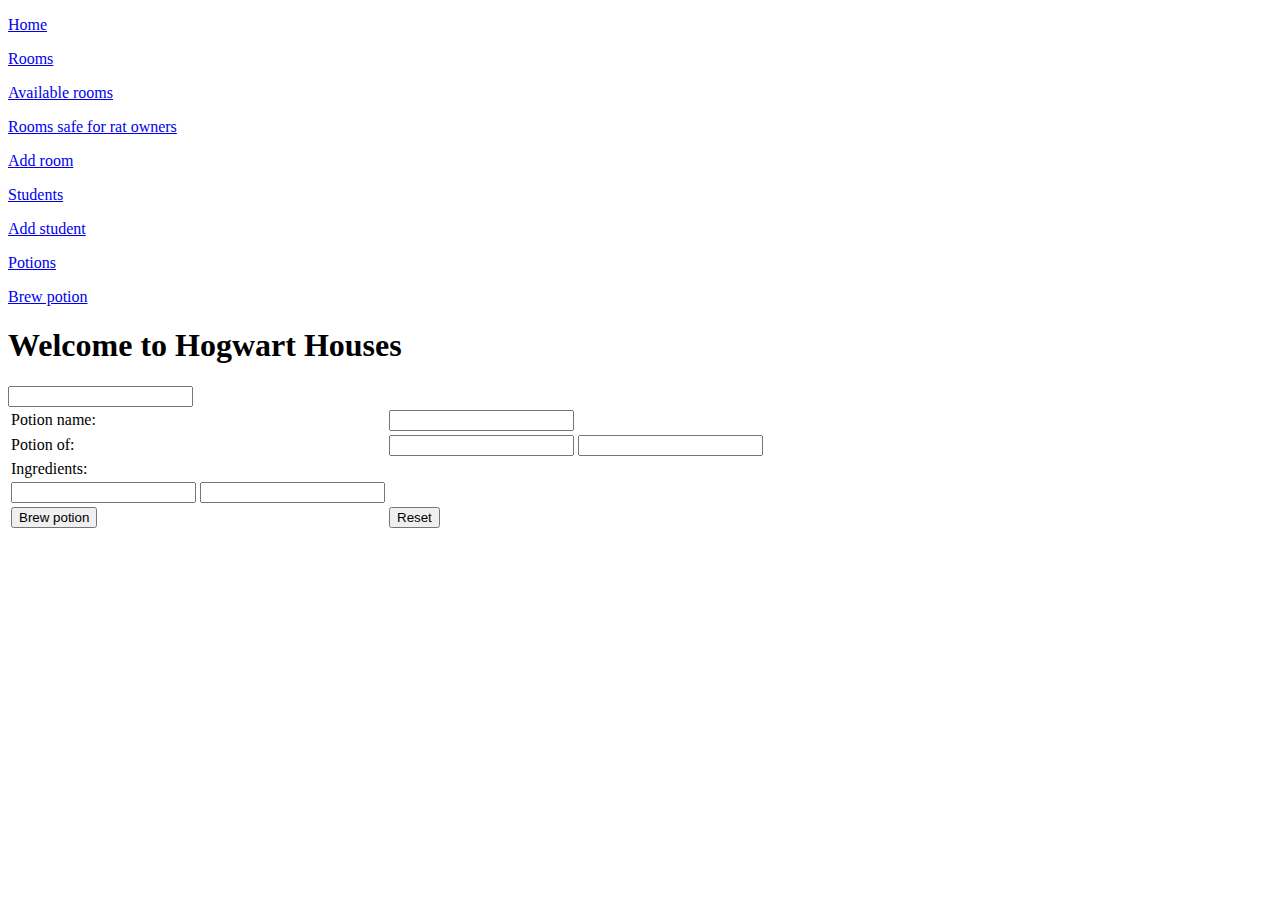
<file: src/main/resources/templates/updatePotion.html>
<!DOCTYPE HTML>
<html xmlns:th="http://www.thymeleaf.org" lang="en">
<head>
    <title>Hogwarts Houses - Update potion</title>
    <meta http-equiv="Content-Type" content="text/html; charset=UTF-8"/>
    <link th:href="@{/css/main.css}" rel="stylesheet"/>
    <link th:href="@{/css/brewPotion.css}" rel="stylesheet"/>
</head>
<body>
<div id="navigation">
    <p><a href="/" methods="GET">Home</a></p>
    <p><a href="/rooms" methods="GET">Rooms</a></p>
    <p><a href="/rooms/available" methods="GET">Available rooms</a></p>
    <p><a href="/rooms/rat-owner" methods="GET">Rooms safe for rat owners</a></p>
    <p><a href="/rooms/add" methods="GET">Add room</a></p>
    <p><a href="/students" methods="GET">Students</a></p>
    <p><a href="/students/add" methods="GET">Add student</a></p>
    <p><a href="/potions" methods="GET">Potions</a></p>
    <p><a href="/potions/brew" methods="GET">Brew potion</a></p>
</div>
<h1 id="mainHeader">Welcome to Hogwart Houses</h1>
<div>
    <span id="ingredientsInStorage">
        <p class="allIngredients" th:text="'Ingredients in storage:'"></p>
        <p class="allIngredients" th:text="${ingredients}"></p>
    </span>
</div>
<div id="brewPotionForm">
    <form action="#" th:action="@{/potions}" th:object="${brewPotionModel}" method="post">
        <label for="id"></label><input type="text" id="id" name="id" th:readonly="true" th:value="${potion.id}"
                                       th:hidden="true">
        <table id="brewPotionTable">
            <tr>
                <td>
                    <label class="required" for="potionName">Potion name: </label>
                </td>
                <td>
                    <input type="text" id="potionName" name="potionName" th:readonly="true" th:value="${potion.name}">
                </td>
            </tr>
            <tr>
                <td>
                    <label class="required" for="studentId">Potion of: </label>
                </td>
                <td>
                    <input type="text" id="studentId" name="studentId" th:readonly="true" th:value="${student.id}"
                           th:hidden="true">
                    <label>
                        <input type="text" th:readonly="true" th:value="${student.name}">
                    </label>
                </td>
            </tr>
            <tr>
                <td th:rowspan="${maxIngredients + 1}">
                    <label class="required" for="ingredients">Ingredients: </label>
                </td>
            </tr>
            <tr th:each="i: ${#numbers.sequence(0, maxIngredients - 1)}" th:field="*{ingredients}">
                <td>
                    <input th:if="${potion.ingredients.size() > i}" id="ingredients" name="ingredients" type="text"
                           th:value="${potion.ingredients[i].name}">
                    <input th:unless="${potion.ingredients.size() > i}" name="ingredients" type="text"
                           th:placeholder="${i + 1} + '. ingredient'">
                </td>
            </tr>
            <tr>
                <td class="tableButtons"><input type="submit" value="Brew potion"></td>
                <td class="tableButtons"><input type="reset" value="Reset"/></td>
            </tr>
        </table>
    </form>
</div>
</body>
</html>
</file>
